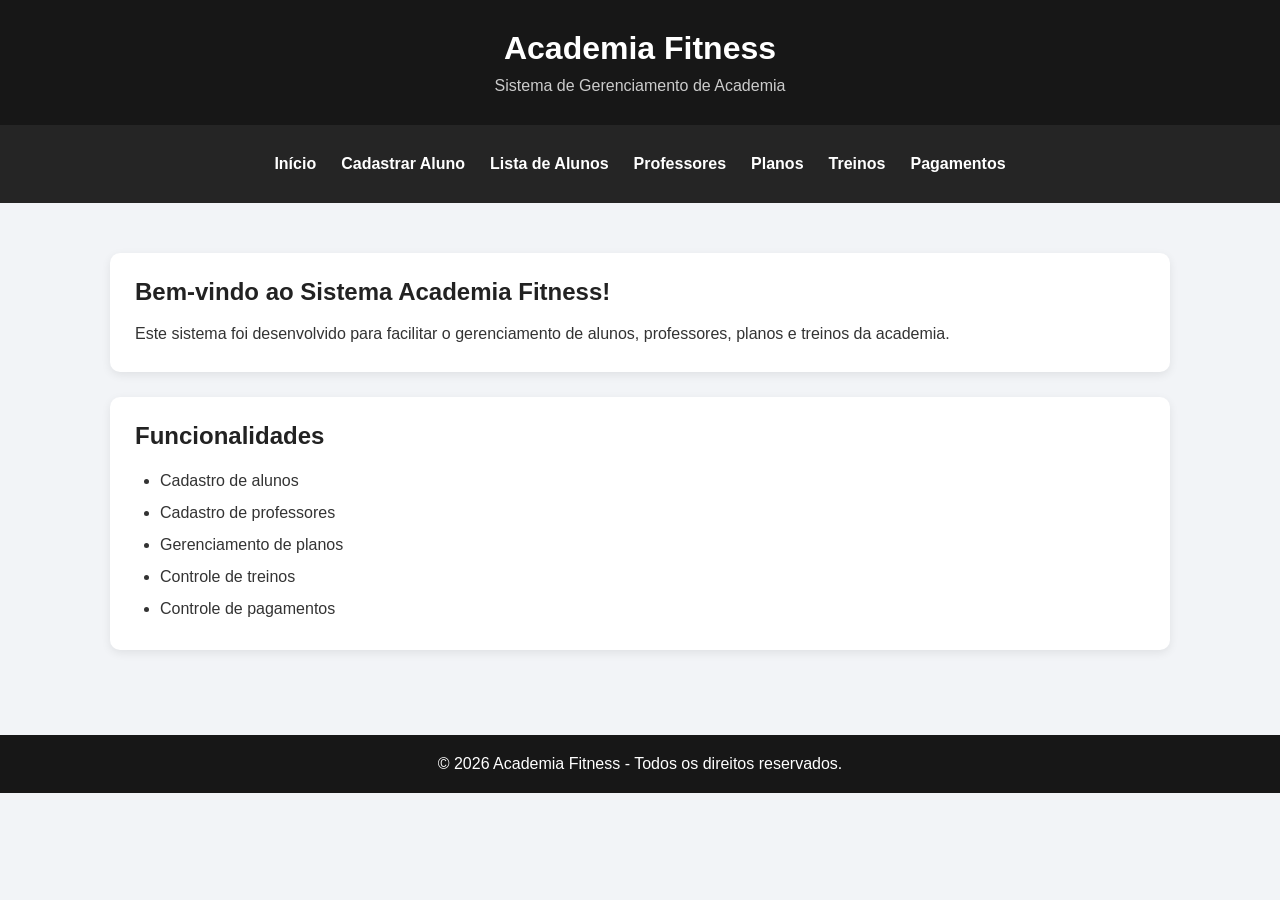
<file: index.html>
<!DOCTYPE html>
<html lang="pt-BR">
<head>
    <meta charset="UTF-8">
    <meta name="viewport" content="width=device-width, initial-scale=1.0">
    <title>Sistema Academia</title>
    <link rel="stylesheet" href="css/style.css">
</head>

<body>

    <header>
        <h1>Academia Fitness</h1>
        <p>Sistema de Gerenciamento de Academia</p>
    </header>

    <nav>
        <ul>
            <nav>
                <ul>
                    <li><a href="index.html">Início</a></li>
                    <li><a href="alunos.html">Cadastrar Aluno</a></li>
                    <li><a href="lista-alunos.html">Lista de Alunos</a></li>
                    <li><a href="#">Professores</a></li>
                    <li><a href="#">Planos</a></li>
                    <li><a href="#">Treinos</a></li>
                    <li><a href="#">Pagamentos</a></li>
                </ul>
            </nav>
        </ul>
    </nav>

    <main>
        <section>
            <h2>Bem-vindo ao Sistema Academia Fitness!</h2>

            <p>
                Este sistema foi desenvolvido para facilitar
                o gerenciamento de alunos, professores, planos
                e treinos da academia.
            </p>
        </section>

        <section>
            <h2>Funcionalidades</h2>

            <ul>
                <li>Cadastro de alunos</li>
                <li>Cadastro de professores</li>
                <li>Gerenciamento de planos</li>
                <li>Controle de treinos</li>
                <li>Controle de pagamentos</li>
            </ul>
        </section>
    </main>

    <footer>
        <p>&copy; 2026 Academia Fitness - Todos os direitos reservados.</p>
    </footer>

</body>
</html>
</file>
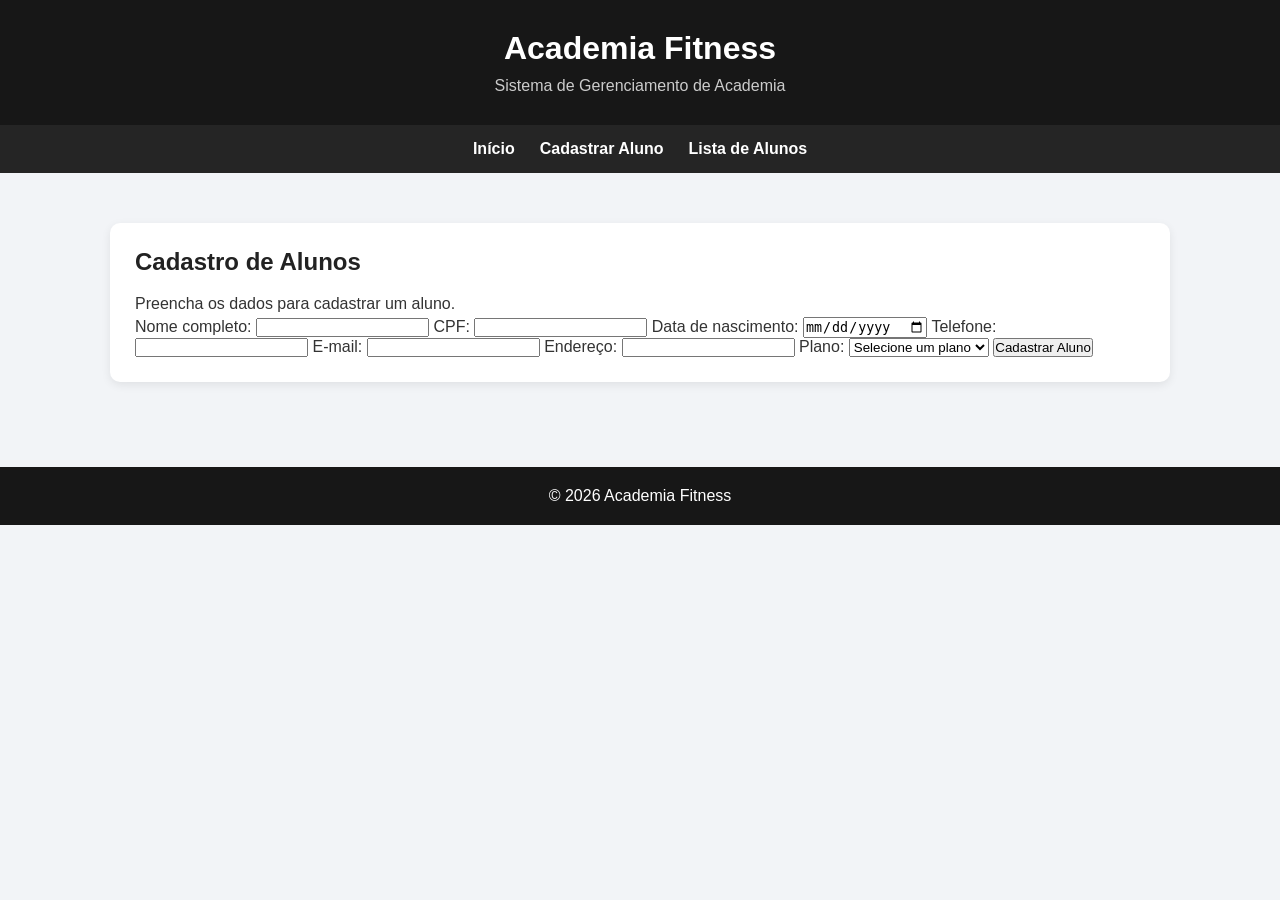
<file: alunos.html>
<!DOCTYPE html>
<html lang="pt-BR">

<head>
    <meta charset="UTF-8">
    <meta name="viewport" content="width=device-width, initial-scale=1.0">
    <title>Cadastro de Alunos | Academia Fitness</title>
    <link rel="stylesheet" href="css/style.css">
</head>

<body>

    <header>
        <h1>Academia Fitness</h1>
        <p>Sistema de Gerenciamento de Academia</p>
    </header>

    <nav>
        <ul>
            <li><a href="index.html">Início</a></li>
            <li><a href="alunos.html">Cadastrar Aluno</a></li>
            <li><a href="lista-alunos.html">Lista de Alunos</a></li>
        </ul>
    </nav>

    <main>
        <section>
            <h2>Cadastro de Alunos</h2>
            <p>Preencha os dados para cadastrar um aluno.</p>

            <form>
                <label for="nome">Nome completo:</label>
                <input type="text" id="nome" required>

                <label for="cpf">CPF:</label>
                <input type="text" id="cpf" required>

                <label for="nascimento">Data de nascimento:</label>
                <input type="date" id="nascimento" required>

                <label for="telefone">Telefone:</label>
                <input type="tel" id="telefone" required>

                <label for="email">E-mail:</label>
                <input type="email" id="email" required>

                <label for="endereco">Endereço:</label>
                <input type="text" id="endereco">

                <label for="plano">Plano:</label>
                <select id="plano" required>
                    <option value="">Selecione um plano</option>
                    <option value="Básico">Básico</option>
                    <option value="Intermediário">Intermediário</option>
                    <option value="Premium">Premium</option>
                </select>

                <button type="submit">Cadastrar Aluno</button>
            </form>
        </section>
    </main>

    <footer>
        <p>&copy; 2026 Academia Fitness</p>
    </footer>

</body>
</html>
</file>
<file: css/style.css>
/* Configurações gerais */
* {
    margin: 0;
    padding: 0;
    box-sizing: border-box;
}

body {
    font-family: Arial, sans-serif;
    background-color: #f2f4f7;
    color: #333;
}

/* Cabeçalho */
header {
    background-color: #171717;
    color: white;
    text-align: center;
    padding: 30px 15px;
}

header h1 {
    font-size: 32px;
    margin-bottom: 10px;
}

header p {
    color: #cccccc;
}

/* Menu de navegação */
nav {
    background-color: #252525;
    padding: 15px;
}

nav ul {
    display: flex;
    justify-content: center;
    flex-wrap: wrap;
    gap: 25px;
    list-style: none;
}

nav a {
    color: white;
    text-decoration: none;
    font-weight: bold;
    transition: 0.3s;
}

nav a:hover {
    color: #f0a500;
}

/* Conteúdo principal */
main {
    max-width: 1100px;
    margin: 30px auto;
    padding: 20px;
}

section {
    background-color: white;
    padding: 25px;
    margin-bottom: 25px;
    border-radius: 10px;
    box-shadow: 0 3px 10px rgba(0, 0, 0, 0.08);
}

section h2 {
    color: #222;
    margin-bottom: 15px;
}

section p {
    line-height: 1.6;
}

section ul {
    padding-left: 25px;
    line-height: 2;
}

/* Rodapé */
footer {
    background-color: #171717;
    color: white;
    text-align: center;
    padding: 20px;
    margin-top: 40px;
}

/* Responsividade */
@media (max-width: 600px) {
    header h1 {
        font-size: 25px;
    }

    nav ul {
        flex-direction: column;
        align-items: center;
        gap: 15px;
    }

    main {
        padding: 12px;
    }
}

/* Tabela de alunos */
.tabela-container {
    width: 100%;
    overflow-x: auto;
    margin-top: 20px;
}

table {
    width: 100%;
    border-collapse: collapse;
    background-color: white;
}

th, td {
    padding: 14px;
    border-bottom: 1px solid #ddd;
    text-align: left;
}

th {
    background-color: #171717;
    color: white;
}

tbody tr:hover {
    background-color: #f5f5f5;
}

.observacao {
    margin-top: 15px;
    color: #777;
    font-size: 13px;
}

/* Barra de pesquisa */
.pesquisa {
    display: flex;
    gap: 10px;
    margin-top: 20px;
    margin-bottom: 20px;
}

.pesquisa input {
    flex: 1;
    padding: 12px;
    border: 1px solid #ccc;
    border-radius: 6px;
    font-size: 15px;
}

.pesquisa button {
    background-color: #171717;
    color: white;
    border: none;
    padding: 12px 20px;
    border-radius: 6px;
    cursor: pointer;
}

.pesquisa button:hover {
    background-color: #f0a500;
    color: #171717;
}

@media (max-width: 600px) {
    .pesquisa {
        flex-direction: column;
    }
}
</file>
